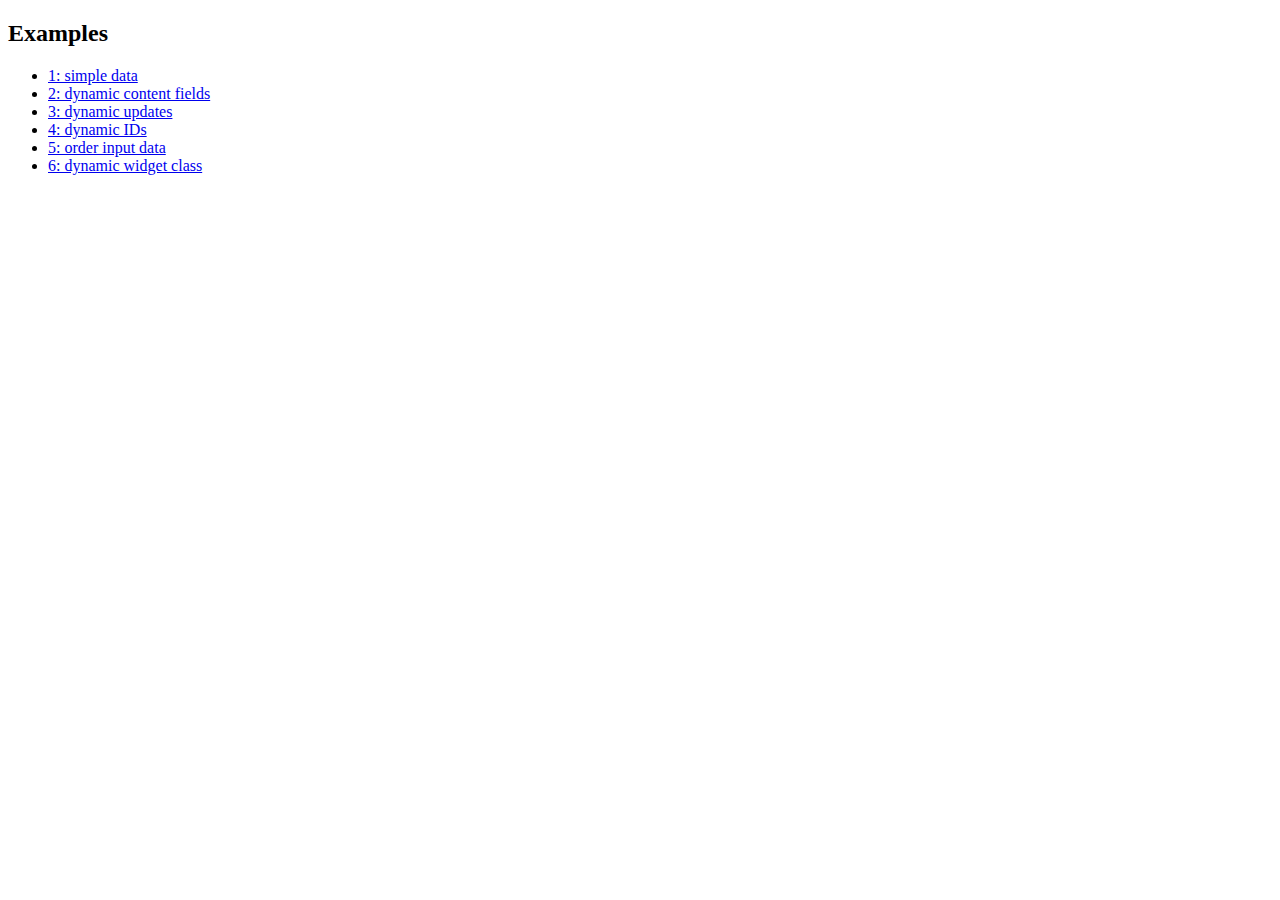
<file: examples/index.html>
<!DOCTYPE html>
<html>
<head>
    <meta http-equiv="Content-type" content="text/html; charset=utf-8">
    <title>Gridagram Examples</title>
</head>
<body class="container">

    <h2>Examples</h2>

    <ul class="list-group">
        <li class="list-group-item"><a href="example-1.html">1: simple data</a></li>
        <li class="list-group-item"><a href="example-2.html">2: dynamic content fields</a></li>
        <li class="list-group-item"><a href="example-3.html">3: dynamic updates</a></li>
        <li class="list-group-item"><a href="example-4.html">4: dynamic IDs</a></li>
        <li class="list-group-item"><a href="example-5.html">5: order input data</a></li>
        <li class="list-group-item"><a href="example-6.html">6: dynamic widget class</a></li>
    </ul>

</body>
</html>
</file>
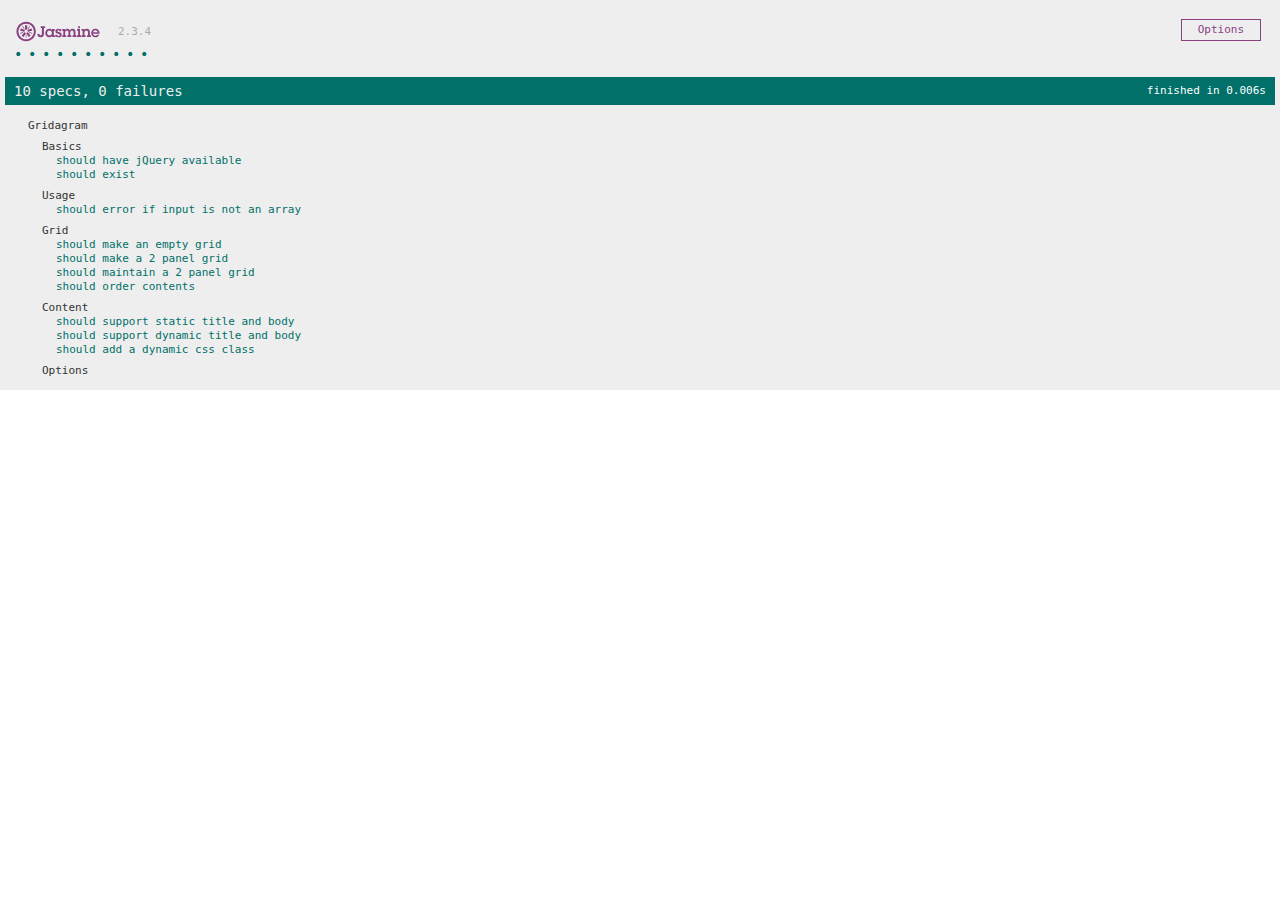
<file: test/index.html>
<!DOCTYPE html>
<html>
<head>
    <meta http-equiv="Content-type" content="text/html; charset=utf-8">
    <title>Gridagram: Tests</title>
    <link rel="shortcut icon" type="image/png" href="lib/jasmine-2.3.4/jasmine_favicon.png">
    <link rel="stylesheet" href="lib/jasmine-2.3.4/jasmine.css">

    <!-- jasmine -->
    <script src="lib/jasmine-2.3.4/jasmine.js"></script>
    <script src="lib/jasmine-2.3.4/jasmine-html.js"></script>
    <script src="lib/jasmine-2.3.4/boot.js"></script>

    <!-- dependecies -->
    <script src="../vendor/jquery/jquery-3.3.1.min.js"></script>
    <script src="lib/jquery.jasmine.js"></script>

    <!-- app -->
    <script src="../lib/jquery.gridagram.js"></script>

    <!-- tests -->
    <script src="helper/gridagram.js"></script>
    <script src="spec/gridagram.js"></script>

</head>
<body>
    
</body>
</html>
</file>
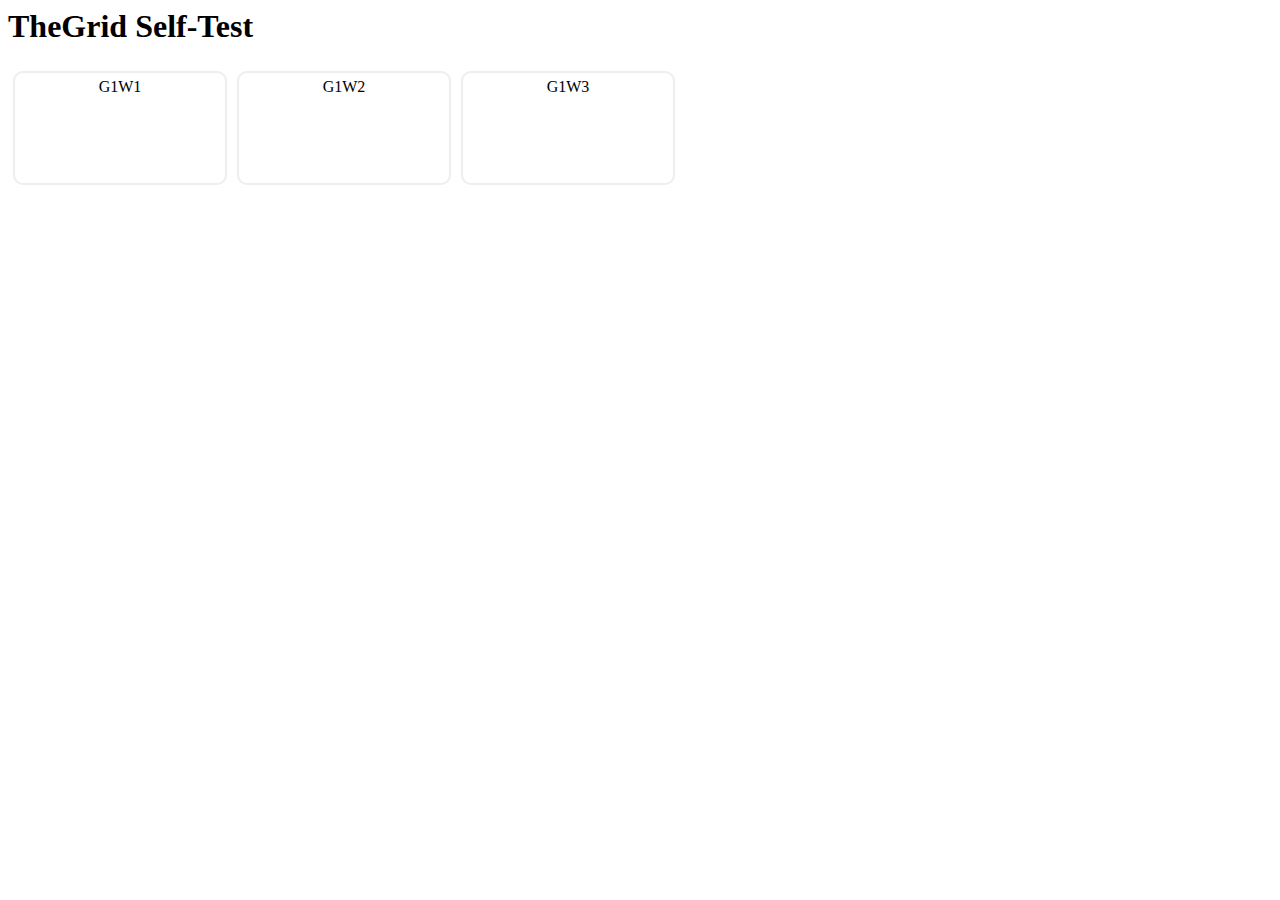
<file: thegrid.html>
<html>
<head>
    <title>The Grid Self-Test</title>
    <link rel="stylesheet" media="all" href="thegrid.css" />
    <script src="jquery-2.0.3.js"></script>
    <script src="thegrid.js"></script>
    <style>
        .center {
            text-align: center;
        }

        .thegrid .widget.red { 
            background: red;
        }

        .thegrid .widget.green { 
            background: green;
        }

        .thegrid .widget.orange { 
            background: orange;
        }
    </style>
</head>
<body>
    <h1>TheGrid Self-Test</h1>

    <div id="results1">should not see this</div>
    <div id="results2"></div>
    <div id="results3"></div>

    <script type="text/javascript">
        $(function(){

            // make three grids

            var grid1 = new Grid("#results1");
            var grid2 = new Grid("#results2");
            var grid3 = new Grid("#results3");

            // grid1 adjusts all widgets to the same height

            grid1.autoHeight = true;
            grid1.empty();

            // add three widgets to grid1
            var g1w1 = new grid1.Widget("G1W1");
            var g1w2 = new grid1.Widget("G1W2");
            var g1w3 = new grid1.Widget("G1W3");

            // grid1 widget1 autoadjusts its height
            g1w1.autoStretch = true;    

            // change the titles of the last two widgets in grid 1
            g1w2.addTitle("Same Height");
            g1w3.addTitle("Same Height");

            g1w2.addLine("This should be same height as G1W1", "center");
            g1w3.addLine("This should be same height as G1W1", "center");

            // add four widgets to grid2
            var g2w1 = new grid2.Widget("Grid 2 - Widget 1");
            var g2w2 = new grid2.Widget("Grid 2 - Widget 2");
            var g2w3 = new grid2.Widget("Grid 2 - Widget 3");
            var g2w4 = new grid2.Widget("Grid 2 - Widget 4");
          
            // fill up grid1 widget1 with lots of lines
            // - it should increase its height automatically
            for(var i=1; i<11; i++) { 
                g1w1.addLine("key-" + i + "-value-" + i, "green");
            }

            // add key-values to grid 2 widget 1

            g2w1.addKeyValue("monday",1234);
            g2w1.addKeyValue("tuesday",32);
            g2w1.addKeyValue("wednesday",555);
            g2w1.addKeyValue("thursday",398);
            g2w1.addKeyValue("friday",745);

            // add mixed types to grid 2 widget 2

            g2w2.addKeyValue("monday",1234);
            g2w2.addLine("lorem ipsum thingumy");
            g2w2.addKeyValue("pi",3.141);
            g2w2.addLine("lorem ipsum thingumy");
            g2w3.addKeyValue("pi",3.141,{},{},"this is pi",{});

            // add six random height and colour widgets to grid3

            var g3widgets = {};
            colours = [ "red", "green", "orange" ];

            for(var i=1; i<=6; i++) { 
                g3widgets[i] = new grid3.Widget("Random Height/Colour");
                g3widgets[i].cssHeight(Math.floor(100 + Math.random() * 50));
                g3widgets[i].addClass(colours[(Math.floor(Math.random() * 3))]);
            }

        });
    </script>
</body>
</html>
</file>
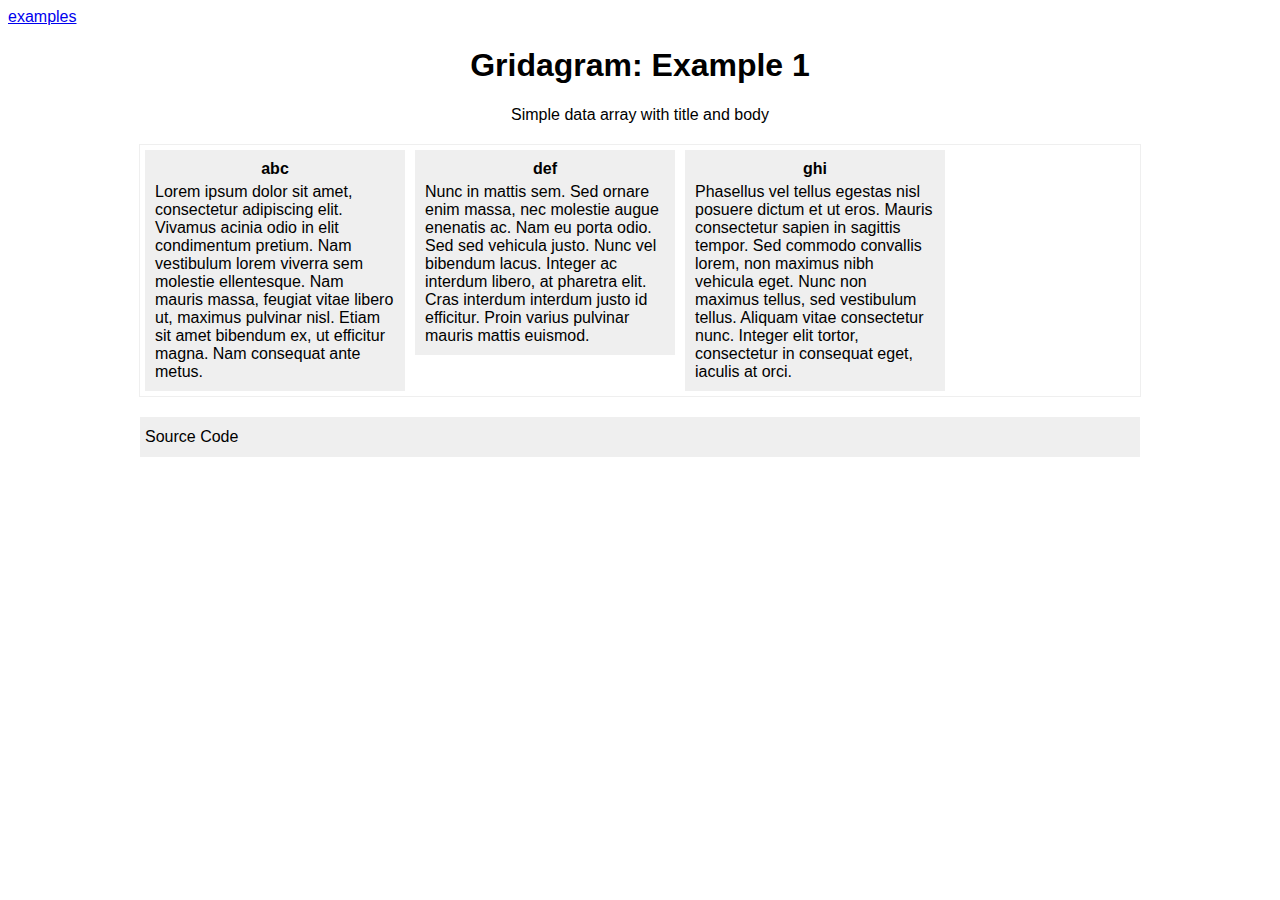
<file: examples/example-1.html>
<html>
<head>
    <title>Example 1</title>
    <link rel="stylesheet" media="all" href="examples.css" />
    <script src="../vendor/jquery/jquery-3.3.1.min.js"></script>
    <script src="../lib/jquery.gridagram.js"></script>
</head>
<body>
    <a href="index.html">examples</a>
    <h1>Gridagram: Example 1</h1>
    <p>Simple data array with title and body</p>

    <div id="grid-container"></div>
    <div id="source-container"></div>

    <script id="example-code">

        $(function() { 

            var data = [ 
                { 
                    title: "abc", 
                    body: "Lorem ipsum dolor sit amet, consectetur adipiscing elit. Vivamus acinia odio in elit condimentum pretium. Nam vestibulum lorem viverra sem molestie ellentesque. Nam mauris massa, feugiat vitae libero ut, maximus pulvinar nisl. Etiam sit amet bibendum ex, ut efficitur magna. Nam consequat ante metus."
                },
                { 
                    title: "def", 
                    body: "Nunc in mattis sem. Sed ornare enim massa, nec molestie augue enenatis ac. Nam eu porta odio. Sed sed vehicula justo. Nunc vel bibendum lacus. Integer ac interdum libero, at pharetra elit. Cras interdum interdum justo id efficitur. Proin varius pulvinar mauris mattis euismod."
                },
                { 
                    title: "ghi", 
                    body: "Phasellus vel tellus egestas nisl posuere dictum et ut eros. Mauris consectetur sapien in sagittis tempor. Sed commodo convallis lorem, non maximus nibh vehicula eget. Nunc non maximus tellus, sed vestibulum tellus. Aliquam vitae consectetur nunc. Integer elit tortor, consectetur in consequat eget, iaculis at orci."
                }
            ];

            $("#grid-container").gridagram(data, { width: 250, height: "auto" });

        });
    </script>
    <script src="source-viewer.js"></script>
</body>
</html>
</file>
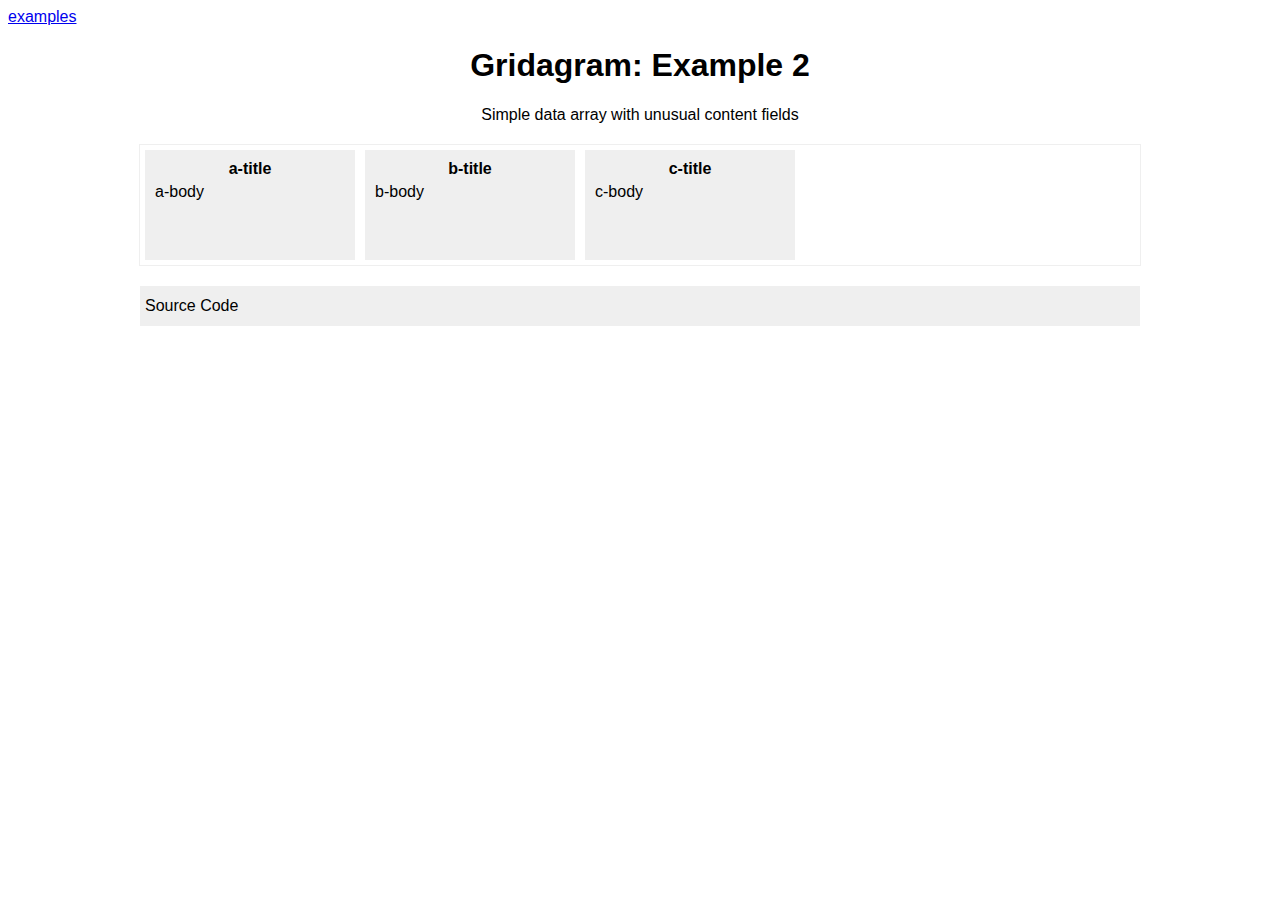
<file: examples/example-2.html>
<html>
<head>
    <title>Example 2</title>
    <link rel="stylesheet" media="all" href="examples.css" />
    <script src="../vendor/jquery/jquery-3.3.1.min.js"></script>
    <script src="../lib/jquery.gridagram.js"></script>
</head>
<body>
    <a href="index.html">examples</a>
    <h1>Gridagram: Example 2</h1>
    <p>Simple data array with unusual content fields</p>

    <div id="grid-container"></div>
    <div id="source-container"></div>

    <script id="example-code">
        $(function() { 

            var data = [ 
                { a: "a-title", b: { c: "a-body" } },
                { a: "b-title", b: { c: "b-body" } },
                { a: "c-title", b: { c: "c-body" } }
            ];

            $("#grid-container").gridagram(data, { 
                titleField: "a", 
                bodyField: function(e) { return e.b.c; }
            });

        });
    </script>
    <script src="source-viewer.js"></script>
</body>
</html>
</file>
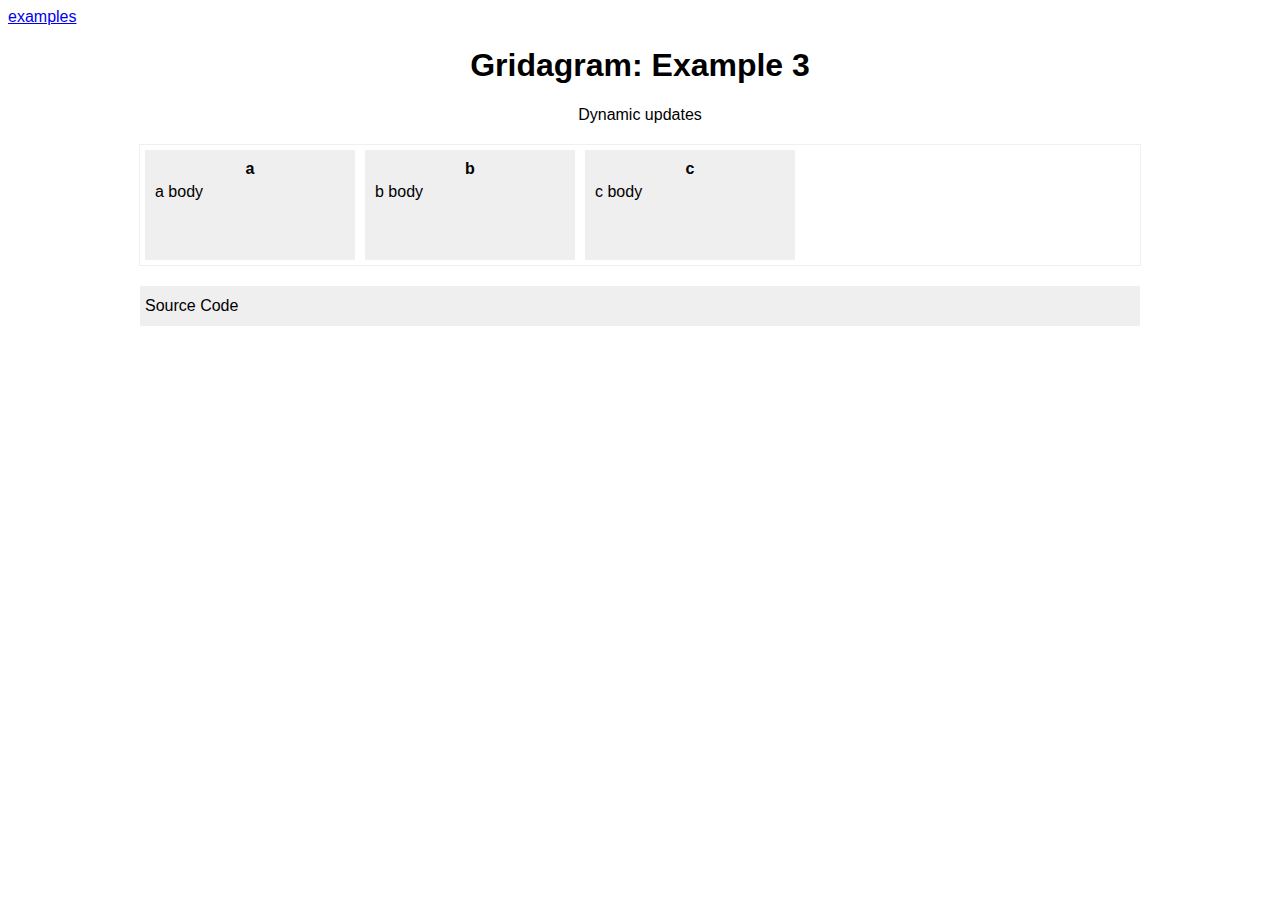
<file: examples/example-3.html>
<html>
<head>
    <title>Example 3</title>
    <link rel="stylesheet" media="all" href="examples.css" />
    <script src="../vendor/jquery/jquery-3.3.1.min.js"></script>
    <script src="../lib/jquery.gridagram.js"></script>
</head>
<body>
    <a href="index.html">examples</a>
    <h1>Gridagram: Example 3</h1>
    <p>Dynamic updates</p>

    <div id="grid-container"></div>
    <div id="source-container"></div>

    <script id="example-code">
        $(function() { 

            var data = [ {}, {}, {} ];

            var grid = $("#grid-container").gridagram(data);

            grid.widgets[0].title("a");
            grid.widgets[0].body("a body");

            grid.widgets[1].title("b");
            grid.widgets[1].body("b body");

            grid.widgets[2].title("c");
            grid.widgets[2].body("c body");

        });

    </script>
    <script src="source-viewer.js"></script>
</body>
</html>
</file>
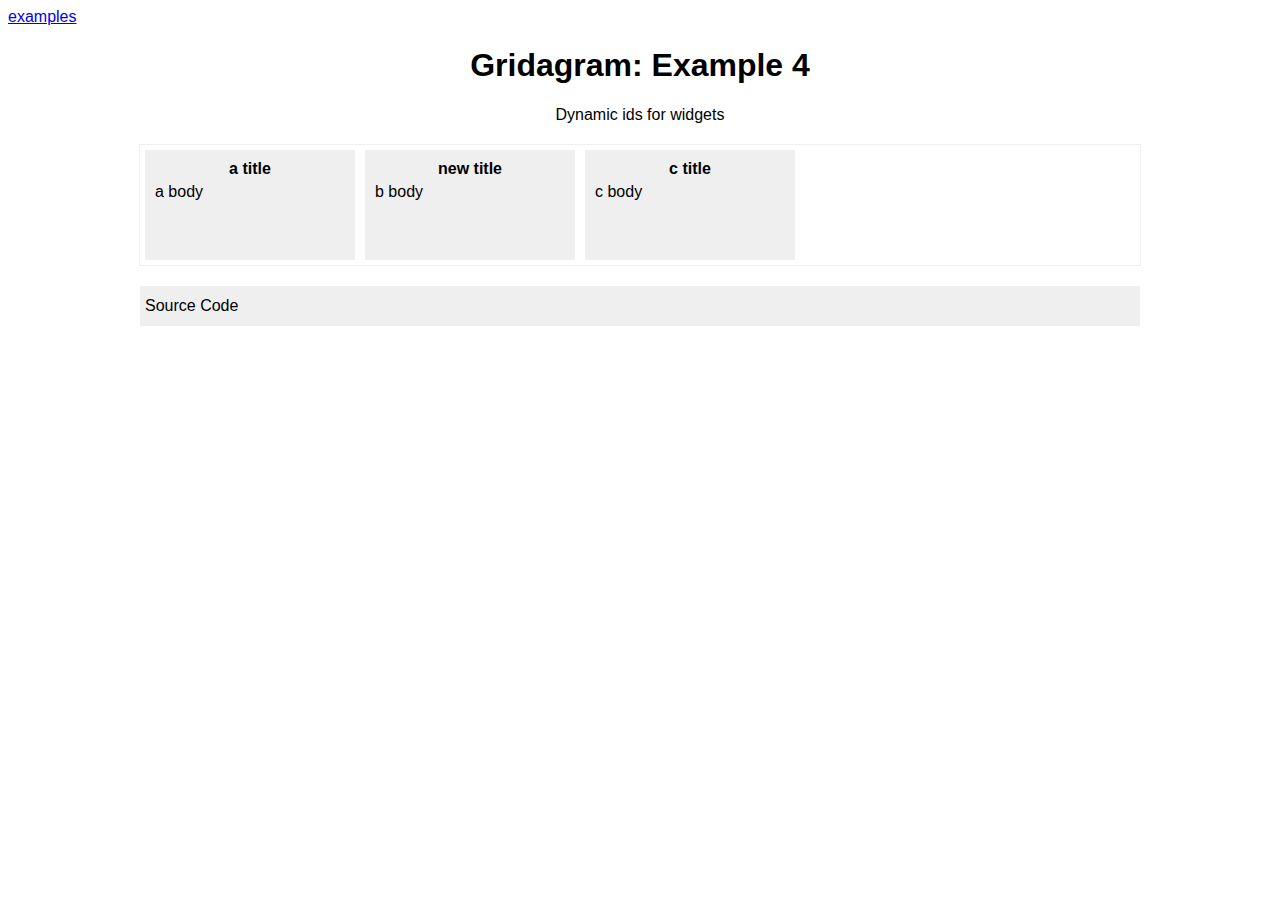
<file: examples/example-4.html>
<html>
<head>
    <title>Example 4</title>
    <link rel="stylesheet" media="all" href="examples.css" />
    <script src="../vendor/jquery/jquery-3.3.1.min.js"></script>
    <script src="../lib/jquery.gridagram.js"></script>
</head>
<body>
    <a href="index.html">examples</a>
    <h1>Gridagram: Example 4</h1>
    <p>Dynamic ids for widgets</p>

    <div id="grid-container"></div>
    <div id="source-container"></div>

    <script id="example-code">
        $(function() { 

            var data = [ 
                { id: "w1", title: "a title", body: "a body"}, 
                { id: "w2", title: "b title", body: "b body"}, 
                { id: "w3", title: "c title", body: "c body"}
            ];

            var grid = $("#grid-container").gridagram(data, { 
                widgetId: function(elem) { return elem.id }
            });

            $("#w2").find(".title").html("new title");

        });

    </script>
    <script src="source-viewer.js"></script>
</body>
</html>
</file>
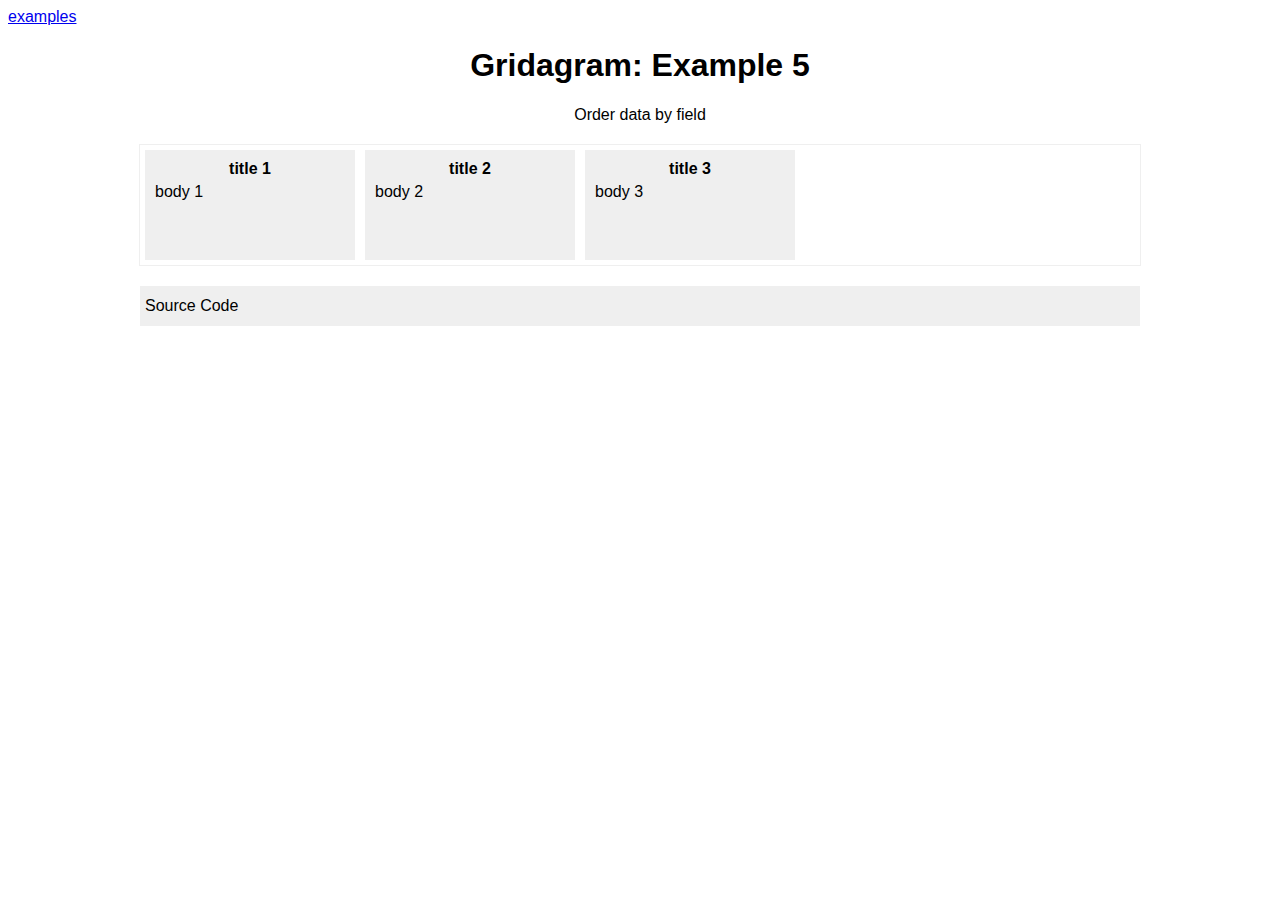
<file: examples/example-5.html>
<html>
<head>
    <title>Example 5</title>
    <link rel="stylesheet" media="all" href="examples.css" />
    <script src="../vendor/jquery/jquery-3.3.1.min.js"></script>
    <script src="../lib/jquery.gridagram.js"></script>
</head>
<body>
    <a href="index.html">examples</a>
    <h1>Gridagram: Example 5</h1>
    <p>Order data by field</p>

    <div id="grid-container"></div>
    <div id="source-container"></div>

    <script id="example-code">
        $(function() { 

            var data = [ 
                { id: "3", title: "title 3", body: "body 3"}, 
                { id: "2", title: "title 2", body: "body 2"}, 
                { id: "1", title: "title 1", body: "body 1"}
            ];

            var grid = $("#grid-container").gridagram(data, { 
                widgetId: function(elem) { return elem.id },
                orderBy: function(elem, next) { return elem.id - next.id; }
            });

        });

    </script>
    <script src="source-viewer.js"></script>
</body>
</html>
</file>
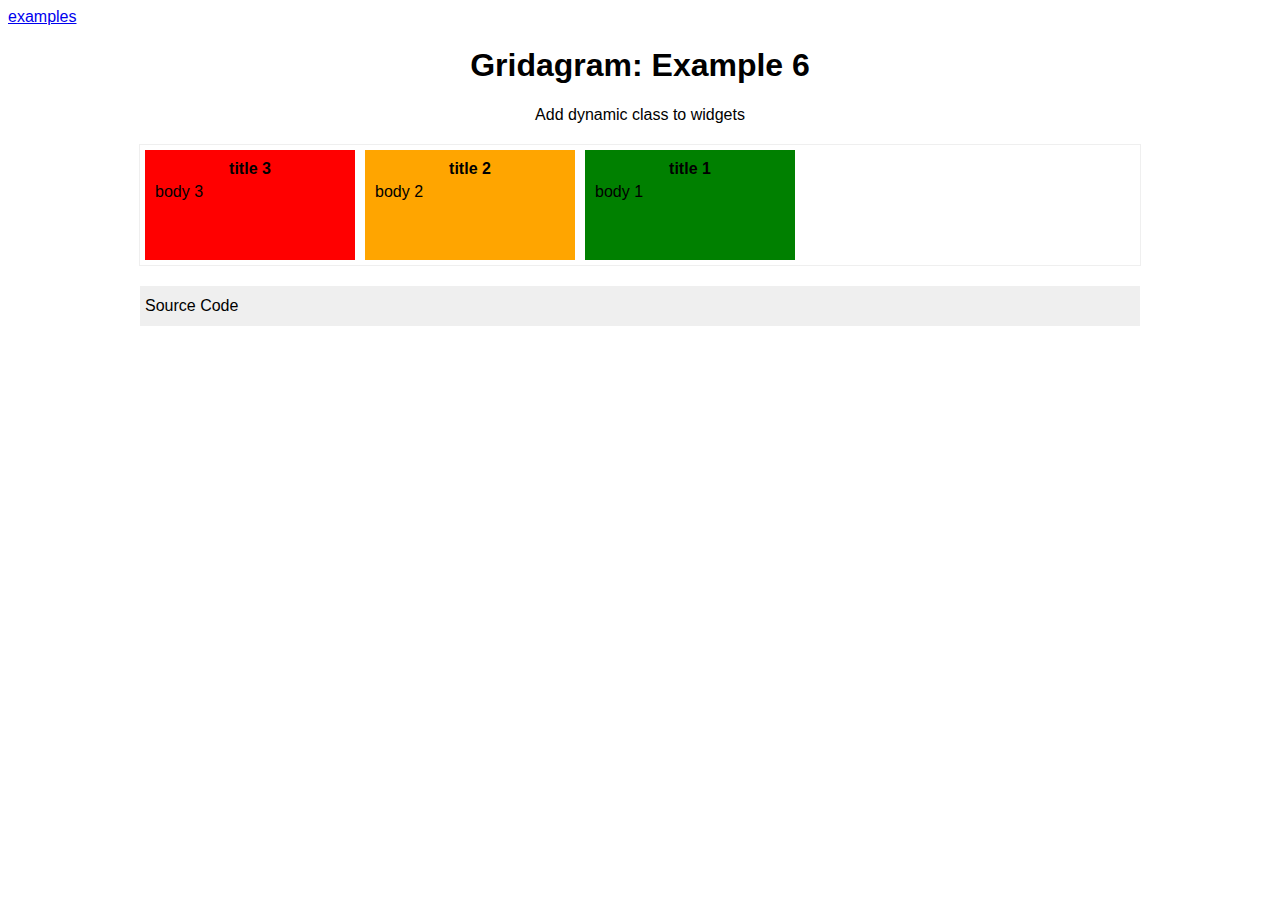
<file: examples/example-6.html>
<html>
<head>
    <title>Example 6</title>
    <link rel="stylesheet" media="all" href="examples.css" />
    <script src="../vendor/jquery/jquery-3.3.1.min.js"></script>
    <script src="../lib/jquery.gridagram.js"></script>
    <style>
        .widget.red { background: red; }
        .widget.orange { background: orange; }
        .widget.green { background: green; }
    </style>
</head>
<body>
    <a href="index.html">examples</a>
    <h1>Gridagram: Example 6</h1>
    <p>Add dynamic class to widgets</p>

    <div id="grid-container"></div>
    <div id="source-container"></div>

    <script id="example-code">
        $(function() { 

            var data = [ 
                { id: "3", title: "title 3", styleClass: "red", body: "body 3"}, 
                { id: "2", title: "title 2", styleClass: "orange", body: "body 2"}, 
                { id: "1", title: "title 1", styleClass: "green", body: "body 1"}
            ];

            var grid = $("#grid-container").gridagram(data, { 
                widgetClass: function(elem) { return elem.styleClass }
            });

        });

    </script>
    <script src="source-viewer.js"></script>
</body>
</html>
</file>
<file: test/lib/jasmine-2.3.4/jasmine.css>
body { overflow-y: scroll; }

.jasmine_html-reporter { background-color: #eee; padding: 5px; margin: -8px; font-size: 11px; font-family: Monaco, "Lucida Console", monospace; line-height: 14px; color: #333; }
.jasmine_html-reporter a { text-decoration: none; }
.jasmine_html-reporter a:hover { text-decoration: underline; }
.jasmine_html-reporter p, .jasmine_html-reporter h1, .jasmine_html-reporter h2, .jasmine_html-reporter h3, .jasmine_html-reporter h4, .jasmine_html-reporter h5, .jasmine_html-reporter h6 { margin: 0; line-height: 14px; }
.jasmine_html-reporter .banner, .jasmine_html-reporter .symbol-summary, .jasmine_html-reporter .summary, .jasmine_html-reporter .result-message, .jasmine_html-reporter .spec .description, .jasmine_html-reporter .spec-detail .description, .jasmine_html-reporter .alert .bar, .jasmine_html-reporter .stack-trace { padding-left: 9px; padding-right: 9px; }
.jasmine_html-reporter .banner { position: relative; }
.jasmine_html-reporter .banner .title { background: url('[data-uri]') no-repeat; background: url('[data-uri]') no-repeat, none; -moz-background-size: 100%; -o-background-size: 100%; -webkit-background-size: 100%; background-size: 100%; display: block; float: left; width: 90px; height: 25px; }
.jasmine_html-reporter .banner .version { margin-left: 14px; position: relative; top: 6px; }
.jasmine_html-reporter #jasmine_content { position: fixed; right: 100%; }
.jasmine_html-reporter .version { color: #aaa; }
.jasmine_html-reporter .banner { margin-top: 14px; }
.jasmine_html-reporter .duration { color: #fff; float: right; line-height: 28px; padding-right: 9px; }
.jasmine_html-reporter .symbol-summary { overflow: hidden; *zoom: 1; margin: 14px 0; }
.jasmine_html-reporter .symbol-summary li { display: inline-block; height: 8px; width: 14px; font-size: 16px; }
.jasmine_html-reporter .symbol-summary li.passed { font-size: 14px; }
.jasmine_html-reporter .symbol-summary li.passed:before { color: #007069; content: "\02022"; }
.jasmine_html-reporter .symbol-summary li.failed { line-height: 9px; }
.jasmine_html-reporter .symbol-summary li.failed:before { color: #ca3a11; content: "\d7"; font-weight: bold; margin-left: -1px; }
.jasmine_html-reporter .symbol-summary li.disabled { font-size: 14px; }
.jasmine_html-reporter .symbol-summary li.disabled:before { color: #bababa; content: "\02022"; }
.jasmine_html-reporter .symbol-summary li.pending { line-height: 17px; }
.jasmine_html-reporter .symbol-summary li.pending:before { color: #ba9d37; content: "*"; }
.jasmine_html-reporter .symbol-summary li.empty { font-size: 14px; }
.jasmine_html-reporter .symbol-summary li.empty:before { color: #ba9d37; content: "\02022"; }
.jasmine_html-reporter .run-options { float: right; margin-right: 5px; border: 1px solid #8a4182; color: #8a4182; position: relative; line-height: 20px; }
.jasmine_html-reporter .run-options .trigger { cursor: pointer; padding: 8px 16px; }
.jasmine_html-reporter .run-options .payload { position: absolute; display: none; right: -1px; border: 1px solid #8a4182; background-color: #eee; white-space: nowrap; padding: 4px 8px; }
.jasmine_html-reporter .run-options .payload.open { display: block; }
.jasmine_html-reporter .bar { line-height: 28px; font-size: 14px; display: block; color: #eee; }
.jasmine_html-reporter .bar.failed { background-color: #ca3a11; }
.jasmine_html-reporter .bar.passed { background-color: #007069; }
.jasmine_html-reporter .bar.skipped { background-color: #bababa; }
.jasmine_html-reporter .bar.errored { background-color: #ca3a11; }
.jasmine_html-reporter .bar.menu { background-color: #fff; color: #aaa; }
.jasmine_html-reporter .bar.menu a { color: #333; }
.jasmine_html-reporter .bar a { color: white; }
.jasmine_html-reporter.spec-list .bar.menu.failure-list, .jasmine_html-reporter.spec-list .results .failures { display: none; }
.jasmine_html-reporter.failure-list .bar.menu.spec-list, .jasmine_html-reporter.failure-list .summary { display: none; }
.jasmine_html-reporter .results { margin-top: 14px; }
.jasmine_html-reporter .summary { margin-top: 14px; }
.jasmine_html-reporter .summary ul { list-style-type: none; margin-left: 14px; padding-top: 0; padding-left: 0; }
.jasmine_html-reporter .summary ul.suite { margin-top: 7px; margin-bottom: 7px; }
.jasmine_html-reporter .summary li.passed a { color: #007069; }
.jasmine_html-reporter .summary li.failed a { color: #ca3a11; }
.jasmine_html-reporter .summary li.empty a { color: #ba9d37; }
.jasmine_html-reporter .summary li.pending a { color: #ba9d37; }
.jasmine_html-reporter .summary li.disabled a { color: #bababa; }
.jasmine_html-reporter .description + .suite { margin-top: 0; }
.jasmine_html-reporter .suite { margin-top: 14px; }
.jasmine_html-reporter .suite a { color: #333; }
.jasmine_html-reporter .failures .spec-detail { margin-bottom: 28px; }
.jasmine_html-reporter .failures .spec-detail .description { background-color: #ca3a11; }
.jasmine_html-reporter .failures .spec-detail .description a { color: white; }
.jasmine_html-reporter .result-message { padding-top: 14px; color: #333; white-space: pre; }
.jasmine_html-reporter .result-message span.result { display: block; }
.jasmine_html-reporter .stack-trace { margin: 5px 0 0 0; max-height: 224px; overflow: auto; line-height: 18px; color: #666; border: 1px solid #ddd; background: white; white-space: pre; }
</file>
<file: thegrid.css>
.thegrid {

}

.thegrid:after { 
    content: " ";
    display: block;
    height: 0;
    clear: both;
}

.thegrid .widget { 
    color: #000000;
    background: #FFFFFF;
    float: left;
    padding: 5px;
    margin: 5px;
    overflow: auto;
    border-radius: 10px;
    border: 2px solid #EEEEEE;
    /*box-shadow: 5px 5px 2px #DDDDDD;*/
    -webkit-transition: all 2s ease;
    -moz-transition: all 2s ease;
    -o-transition: all 2s ease;
    transition: all 2s ease;
}

.thegrid .widget .title { 
    text-align: center;
    margin-bottom: 20px;
}

.thegrid .widget .line { 
    margin: 0 0 5px 0;
}

.thegrid .widget .line .key { 
    padding: 0;
}

.thegrid .widget ul { 
    list-style: none;
    margin: 0;
    padding: 0;
}

.thegrid .widget ul.leaders { 
    max-width: 40em;
    padding: 0;
    overflow-x: hidden;
}

.thegrid .widget ul.leaders li {

}

.thegrid .widget ul.leaders li:before {
    float: left;
    width: 0;
    white-space: nowrap;
    content: ". . . . . . . . . . . . . . . . . . . . . . . . . . . . . . . . . . . .";
}

.thegrid .widget ul.leaders span:first-child {
    background: #FFFFFF;
}

.thegrid .widget ul.leaders span.value {
    background: #FFFFFF;
    float: right;
}
</file>
<file: examples/examples.css>
body { 
    font-family: helvetica;
    font-size: 1em;
}

h1, h1+p {
	text-align: center;
}

#grid-container { 
	width: 1000px;
	margin: 20px auto;
	border: 1px solid #EFEFEF;
}

#source-container {
	width: 1000px;
	margin: 20px auto;
	clear: both;
}

#source-code-header {
	background: #EFEFEF;
	height: 30px;
	line-height: 30px;
	padding: 5px;
}

code pre {
    font-family: courier;
    font-size: 1em;
	white-space: pre-wrap;
}

code { 
	display: none;
}

code.show { 
	display: block;
}

.widget { 
    color: #000000;
    background: #EFEFEF;
    width: 250px;
    display: inline-block;
    vertical-align:top;
    padding: 5px;
    margin: 5px;
    overflow: auto;
}

.widget .title { 
	font-weight: bold;
	text-align: center;
	margin: 5px;
}

.widget .body { 
	margin: 5px;
}
</file>
